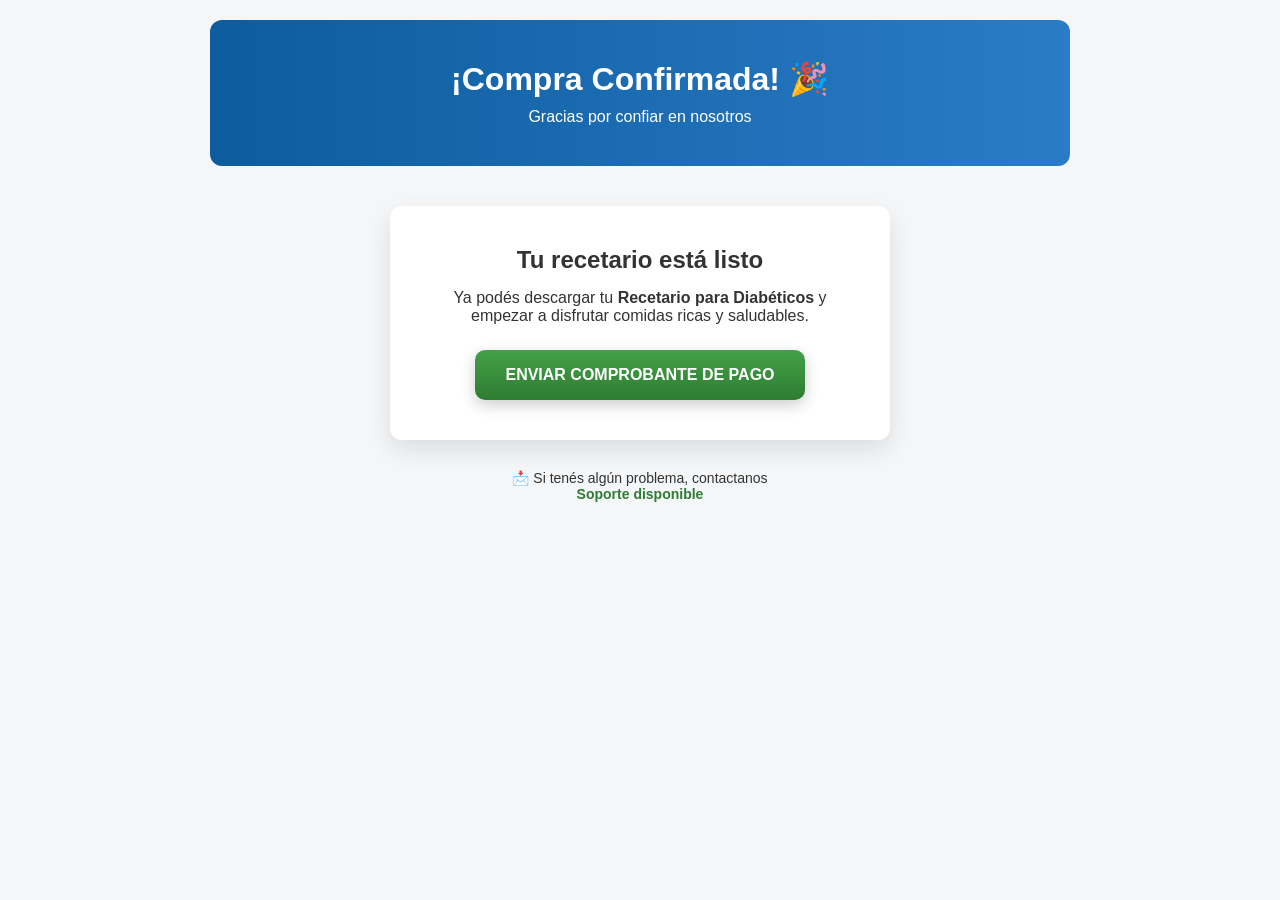
<file: pages/gracias.html>
<!DOCTYPE html>
<html lang="es">
<head>
    <meta charset="UTF-8">
    <meta name="viewport" content="width=device-width, initial-scale=1.0">
    <title>Gracias por tu compra</title>
    <link rel="stylesheet" href="../css/gracias.css">
</head>
<body>

<div class="container">

    <div class="header">
        <h1>¡Compra Confirmada! 🎉</h1>
        <p>Gracias por confiar en nosotros</p>
    </div>

    <div class="content">
        <div class="box">
            <h2>Tu recetario está listo</h2>
            <p>
                Ya podés descargar tu <strong>Recetario para Diabéticos</strong> 
                y empezar a disfrutar comidas ricas y saludables.
            </p>

            <a href="https://wa.me/5491144490232?text=Ya%20pague%20el%20recetario%20ahora%20adjunto%20comprobante!" class="btn">
                ENVIAR COMPROBANTE DE PAGO
            </a>
        </div>
    </div>

    <div class="footer">
        📩 Si tenés algún problema, contactanos <br>
        <span>Soporte disponible</span>
    </div>

</div>

</body>
</html>
</file>
<file: css/gracias.css>
/* RESET */
* {
    margin: 0;
    padding: 0;
    box-sizing: border-box;
}

body {
    font-family: 'Segoe UI', Arial, sans-serif;
    background: #f4f6f8;
    color: #333;
}

/* CONTAINER */
.container {
    max-width: 900px;
    margin: auto;
    padding: 20px;
    animation: fadeIn 0.8s ease-in-out;
}

/* HEADER */
.header {
    background: linear-gradient(90deg, #0d5c9e, #2a7cc7);
    color: white;
    padding: 40px 20px;
    border-radius: 12px;
    text-align: center;
}

.header h1 {
    font-size: 32px;
    font-weight: 800;
}

.header p {
    margin-top: 10px;
    font-size: 16px;
}

/* CONTENT */
.content {
    margin-top: 40px;
    display: flex;
    justify-content: center;
}

/* BOX */
.box {
    background: white;
    padding: 40px;
    border-radius: 12px;
    text-align: center;
    max-width: 500px;
    box-shadow: 0 10px 25px rgba(0,0,0,0.1);
}

.box h2 {
    margin-bottom: 15px;
    font-size: 24px;
}

.box p {
    font-size: 16px;
    margin-bottom: 25px;
}

/* BUTTON */
.btn {
    display: inline-block;
    background: linear-gradient(180deg, #43a047, #2e7d32);
    color: white;
    padding: 16px 30px;
    border-radius: 10px;
    text-decoration: none;
    font-weight: bold;
    transition: 0.3s;
    box-shadow: 0 5px 15px rgba(0,0,0,0.2);
}

.btn:hover {
    transform: scale(1.05);
    background: #1b5e20;
}

/* FOOTER */
.footer {
    text-align: center;
    margin-top: 30px;
    font-size: 14px;
}

.footer span {
    color: #2e7d32;
    font-weight: bold;
}

/* ANIMACIÓN */
@keyframes fadeIn {
    from {
        opacity: 0;
        transform: translateY(15px);
    }
    to {
        opacity: 1;
        transform: translateY(0);
    }
}

/* RESPONSIVE */
@media (max-width: 500px) {
    .box {
        padding: 25px;
    }

    .header h1 {
        font-size: 26px;
    }
}
</file>
